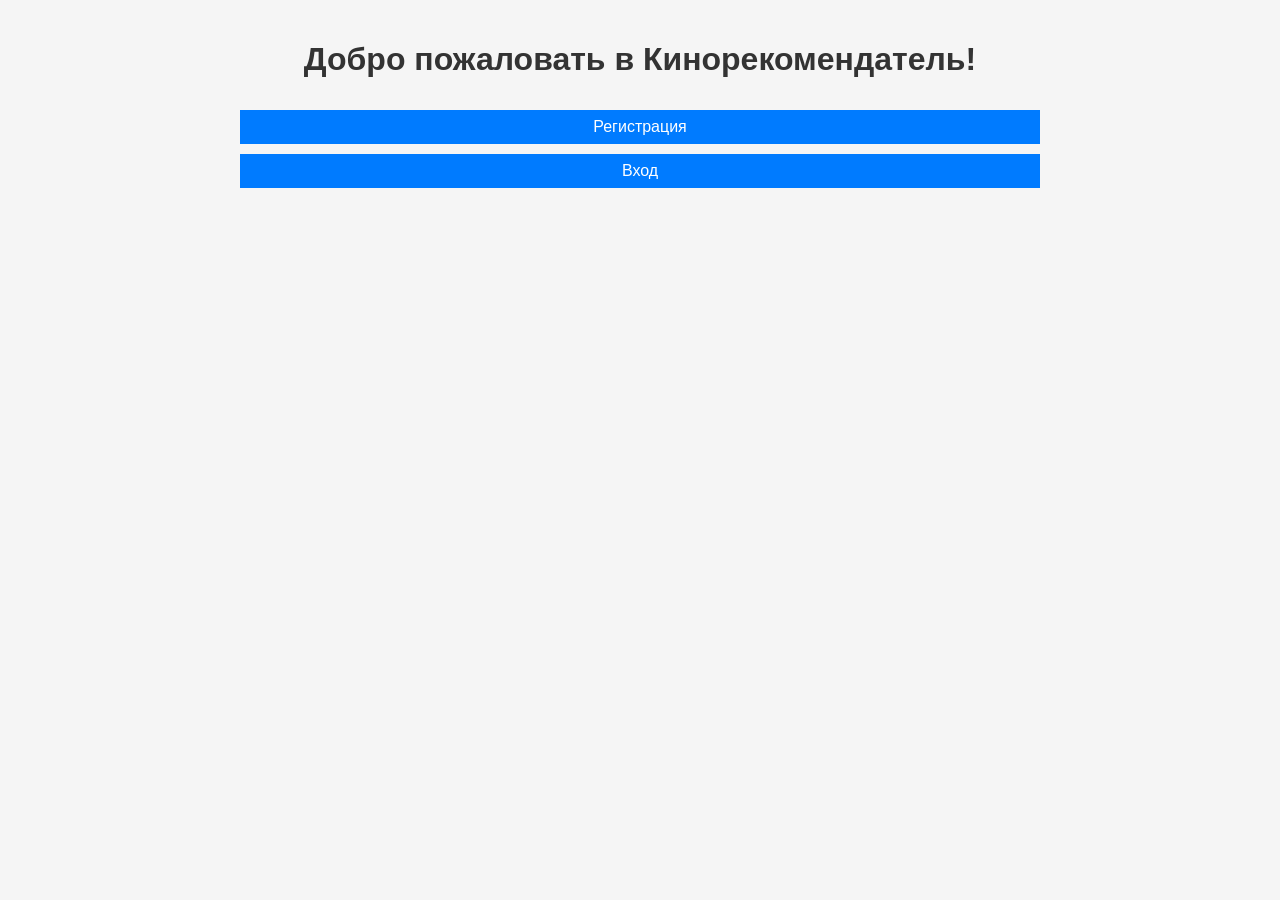
<file: wwwroot/index.html>
<!DOCTYPE html>
<html lang="ru">
<head>
    <meta charset="UTF-8">
    <meta name="viewport" content="width=device-width, initial-scale=1.0">
    <title>Кинорекомендатель</title>
    <link rel="stylesheet" href="style.css">
</head>
<body>
    <h1>Добро пожаловать в Кинорекомендатель!</h1>
    <div class="form-group">
        <button onclick="location.href='register.html'">Регистрация</button>
        <button onclick="location.href='login.html'">Вход</button>
    </div>
</body>
</html>
</file>
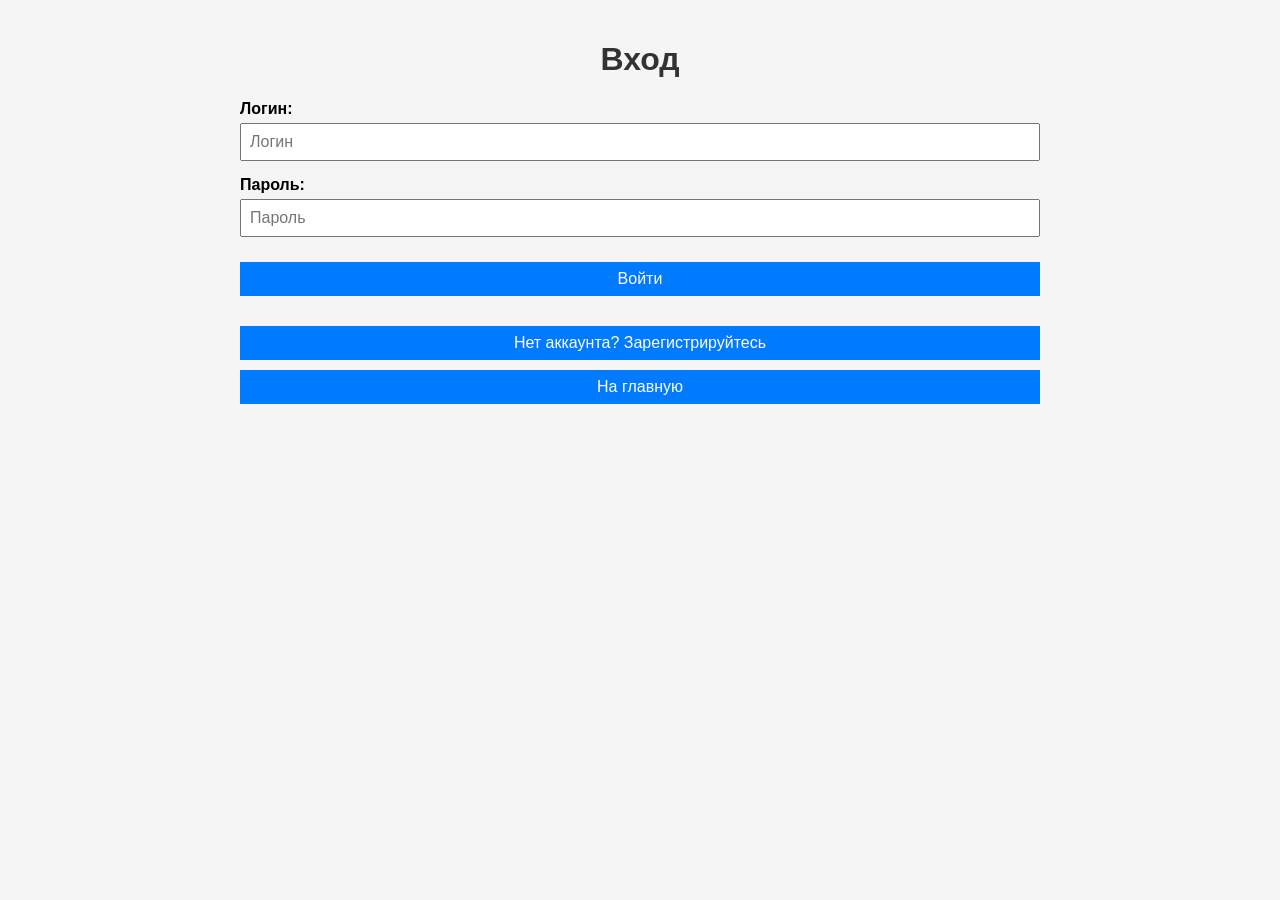
<file: wwwroot/login.html>
<!DOCTYPE html>
<html lang="ru">
<head>
    <meta charset="UTF-8">
    <meta name="viewport" content="width=device-width, initial-scale=1.0">
    <title>Вход</title>
    <link rel="stylesheet" href="style.css">
</head>
<body>
    <h1>Вход</h1>
    <div class="form-group">
        <label>Логин:</label>
        <input type="text" id="login" placeholder="Логин">
    </div>
    <div class="form-group">
        <label>Пароль:</label>
        <input type="password" id="password" placeholder="Пароль">
    </div>
    <button id="loginBtn">Войти</button>
    <div id="message" class="error"></div>
    <div class="form-group" style="margin-top: 20px;">
        <button onclick="location.href='register.html'">Нет аккаунта? Зарегистрируйтесь</button>
        <button onclick="location.href='index.html'">На главную</button>
    </div>

    <script>
        document.getElementById('loginBtn').addEventListener('click', async () => {
            const login = document.getElementById('login').value;
            const password = document.getElementById('password').value;
            const messageDiv = document.getElementById('message');

            const response = await fetch('/api/auth/login', {
                method: 'POST',
                headers: { 'Content-Type': 'application/json' },
                body: JSON.stringify({ login, password })
            });

            if (response.ok) {
                const data = await response.json();
                localStorage.setItem('userId', data.userId);
                localStorage.setItem('userLogin', data.login);
                messageDiv.className = 'success';
                messageDiv.innerText = 'Вход выполнен!';
                setTimeout(() => { location.href = 'quest.html'; }, 1000);
            } else {
                const error = await response.text();
                messageDiv.innerText = error || 'Неверный логин или пароль';
            }
        });
    </script>
</body>
</html>
</file>
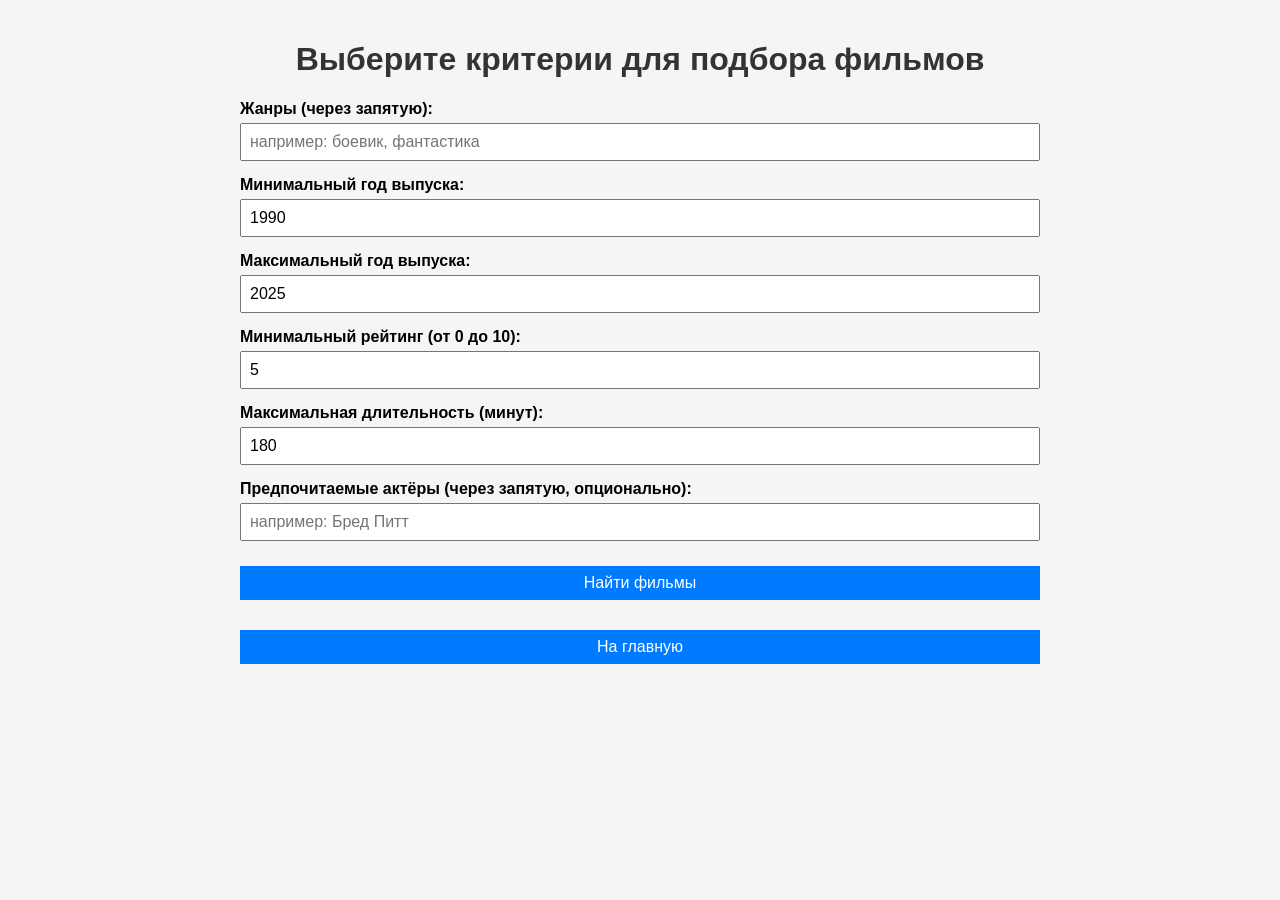
<file: wwwroot/quest.html>
<!DOCTYPE html>
<html lang="ru">
<head>
    <meta charset="UTF-8">
    <meta name="viewport" content="width=device-width, initial-scale=1.0">
    <title>Анкета</title>
    <link rel="stylesheet" href="style.css">
</head>
<body>
    <h1>Выберите критерии для подбора фильмов</h1>
    <div class="form-group">
        <label>Жанры (через запятую):</label>
        <input type="text" id="genres" placeholder="например: боевик, фантастика">
    </div>
    <div class="form-group">
        <label>Минимальный год выпуска:</label>
        <input type="number" id="minYear" value="1990">
    </div>
    <div class="form-group">
        <label>Максимальный год выпуска:</label>
        <input type="number" id="maxYear" value="2025">
    </div>
    <div class="form-group">
        <label>Минимальный рейтинг (от 0 до 10):</label>
        <input type="number" id="minRating" step="0.1" min="0" max="10" value="5">
    </div>
    <div class="form-group">
        <label>Максимальная длительность (минут):</label>
        <input type="number" id="maxDuration" value="180">
    </div>
    <div class="form-group">
        <label>Предпочитаемые актёры (через запятую, опционально):</label>
        <input type="text" id="actors" placeholder="например: Бред Питт">
    </div>
    <button id="searchBtn">Найти фильмы</button>
    <div id="message"></div>
    <div class="form-group" style="margin-top: 20px;">
        <button onclick="location.href='index.html'">На главную</button>
    </div>

    <script>
        document.getElementById('searchBtn').addEventListener('click', async () => {
            const userId = localStorage.getItem('userId');
            if (!userId) {
                alert('Вы не авторизованы. Пожалуйста, войдите.');
                location.href = 'login.html';
                return;
            }

            const genres = document.getElementById('genres').value.split(',').map(g => g.trim()).filter(g => g);
            const minYear = parseInt(document.getElementById('minYear').value);
            const maxYear = parseInt(document.getElementById('maxYear').value);
            const minRating = parseFloat(document.getElementById('minRating').value);
            const maxDuration = parseInt(document.getElementById('maxDuration').value);
            const actors = document.getElementById('actors').value.split(',').map(a => a.trim()).filter(a => a);

            const answers = {
                genres: genres,
                minYear: minYear,
                maxYear: maxYear,
                minRating: minRating,
                maxDuration: maxDuration,
                actors: actors
            };

            localStorage.setItem('questAnswers', JSON.stringify(answers));
            location.href = 'results.html';
        });
    </script>
</body>
</html>
</file>
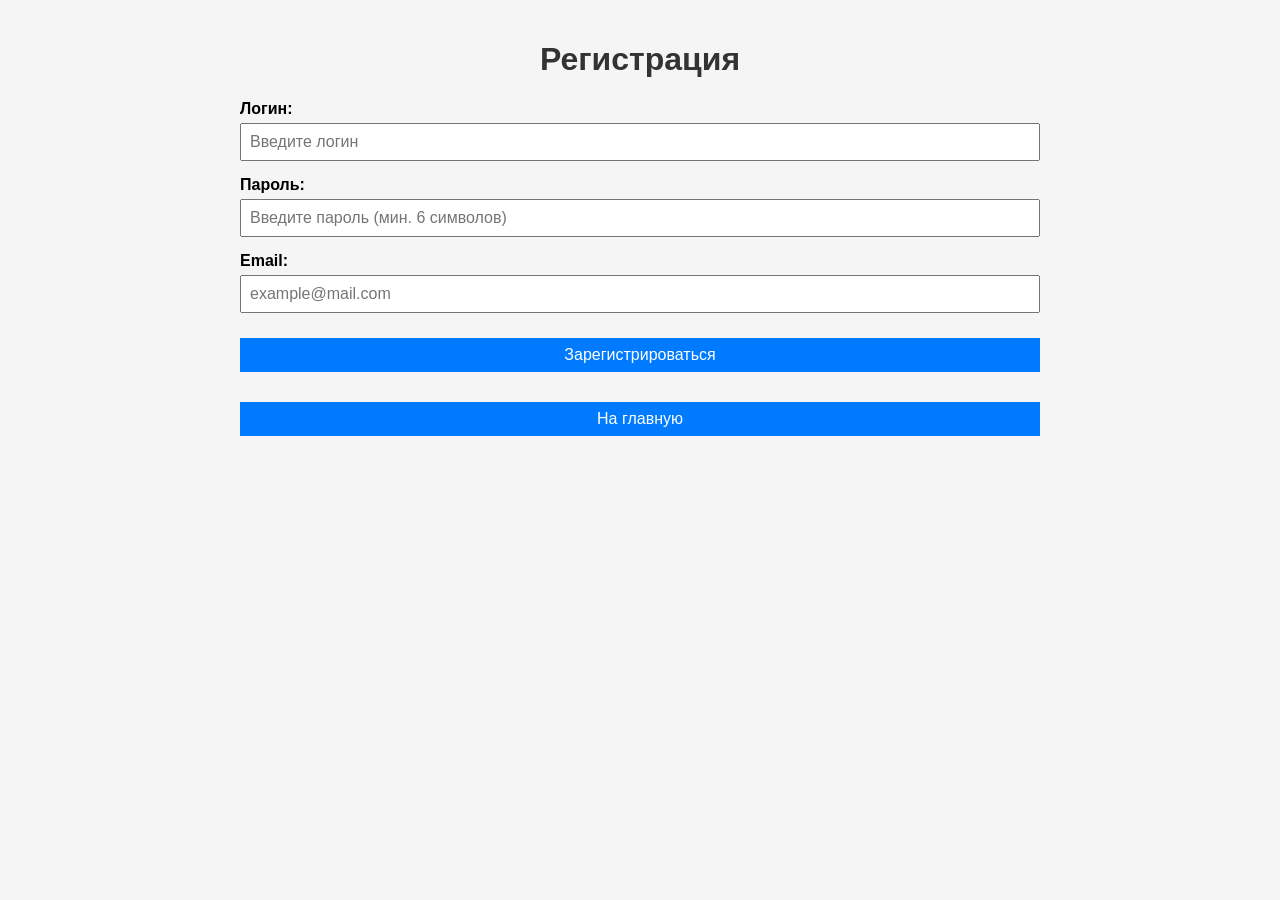
<file: wwwroot/register.html>
<!DOCTYPE html>
<html lang="ru">
<head>
    <meta charset="UTF-8">
    <meta name="viewport" content="width=device-width, initial-scale=1.0">
    <title>Регистрация</title>
    <link rel="stylesheet" href="style.css">
</head>
<body>
    <h1>Регистрация</h1>
    <div class="form-group">
        <label>Логин:</label>
        <input type="text" id="login" placeholder="Введите логин">
    </div>
    <div class="form-group">
        <label>Пароль:</label>
        <input type="password" id="password" placeholder="Введите пароль (мин. 6 символов)">
    </div>
    <div class="form-group">
        <label>Email:</label>
        <input type="email" id="email" placeholder="example@mail.com">
    </div>
    <button id="registerBtn">Зарегистрироваться</button>
    <div id="message" class="error"></div>
    <div class="form-group" style="margin-top: 20px;">
        <button onclick="location.href='index.html'">На главную</button>
    </div>

    <script>
        document.getElementById('registerBtn').addEventListener('click', async () => {
            const login = document.getElementById('login').value;
            const password = document.getElementById('password').value;
            const email = document.getElementById('email').value;
            const messageDiv = document.getElementById('message');

            const response = await fetch('/api/auth/register', {
                method: 'POST',
                headers: { 'Content-Type': 'application/json' },
                body: JSON.stringify({ login, password, email })
            });

            if (response.ok) {
                messageDiv.className = 'success';
                messageDiv.innerText = 'Регистрация успешна! Теперь войдите.';
                setTimeout(() => { location.href = 'login.html'; }, 2000);
            } else {
                const error = await response.text();
                messageDiv.innerText = error || 'Ошибка регистрации';
            }
        });
    </script>
</body>
</html>
</file>
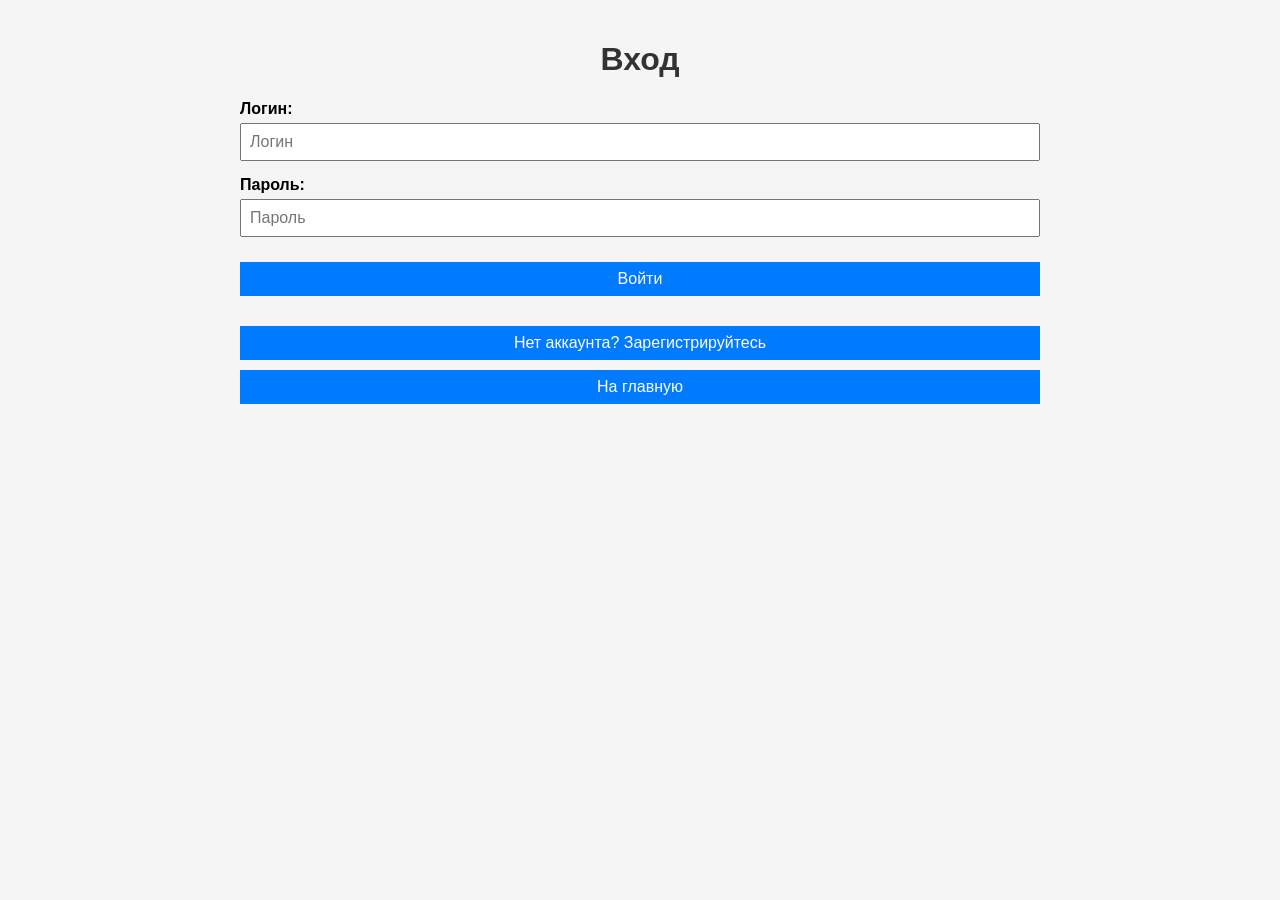
<file: wwwroot/results.html>
<!DOCTYPE html>
<html lang="ru">
<head>
    <meta charset="UTF-8">
    <meta name="viewport" content="width=device-width, initial-scale=1.0">
    <title>Рекомендации</title>
    <link rel="stylesheet" href="style.css">
    <style>
        .movies-grid {
            display: grid;
            grid-template-columns: repeat(auto-fill, minmax(280px, 1fr));
            gap: 25px;
            padding: 20px;
        }

        .movie-card {
            background: white;
            border-radius: 12px;
            overflow: hidden;
            box-shadow: 0 4px 12px rgba(0,0,0,0.1);
            cursor: pointer;
            transition: transform 0.2s, box-shadow 0.2s;
        }

            .movie-card:hover {
                transform: translateY(-5px);
                box-shadow: 0 8px 24px rgba(0,0,0,0.15);
            }

        .movie-poster {
            width: 100%;
            height: 400px;
            object-fit: cover;
            background: #f0f0f0;
        }

        .movie-poster-placeholder {
            width: 100%;
            height: 400px;
            background: linear-gradient(135deg, #667eea 0%, #764ba2 100%);
            display: flex;
            align-items: center;
            justify-content: center;
            color: white;
            font-size: 48px;
            font-weight: bold;
        }

        .movie-info {
            padding: 15px;
        }

        .movie-title {
            font-size: 18px;
            font-weight: bold;
            margin-bottom: 8px;
            color: #333;
        }

        .movie-genre {
            font-size: 14px;
            color: #666;
            margin-bottom: 8px;
        }

        .movie-rating {
            font-size: 16px;
            color: #ff9800;
            font-weight: bold;
        }

            .movie-rating span {
                color: #999;
                font-weight: normal;
            }

        .modal {
            display: none;
            position: fixed;
            top: 0;
            left: 0;
            width: 100%;
            height: 100%;
            background: rgba(0,0,0,0.8);
            z-index: 1000;
            justify-content: center;
            align-items: center;
        }

        .modal-content {
            background: white;
            border-radius: 16px;
            max-width: 800px;
            width: 90%;
            max-height: 90vh;
            overflow-y: auto;
            position: relative;
        }

        .modal-header {
            position: relative;
        }

        .modal-poster {
            width: 100%;
            height: 300px;
            object-fit: cover;
        }

        .modal-close {
            position: absolute;
            top: 15px;
            right: 20px;
            font-size: 32px;
            color: white;
            cursor: pointer;
            background: rgba(0,0,0,0.5);
            width: 40px;
            height: 40px;
            border-radius: 50%;
            display: flex;
            align-items: center;
            justify-content: center;
            transition: background 0.2s;
        }

            .modal-close:hover {
                background: rgba(0,0,0,0.8);
            }

        .modal-body {
            padding: 25px;
        }

        .modal-title {
            font-size: 28px;
            font-weight: bold;
            margin-bottom: 15px;
            color: #333;
        }

        .modal-details {
            display: flex;
            gap: 20px;
            flex-wrap: wrap;
            margin-bottom: 20px;
            padding-bottom: 15px;
            border-bottom: 1px solid #eee;
        }

        .modal-detail {
            font-size: 14px;
            color: #666;
        }

            .modal-detail strong {
                color: #333;
            }

        .modal-description {
            font-size: 16px;
            line-height: 1.5;
            color: #444;
            margin-bottom: 20px;
        }

        .rating-section {
            background: #f5f5f5;
            padding: 15px;
            border-radius: 8px;
            display: flex;
            align-items: center;
            gap: 15px;
            flex-wrap: wrap;
        }

            .rating-section label {
                font-weight: bold;
                color: #333;
            }

        .rating-input {
            width: 80px;
            padding: 8px;
            font-size: 16px;
        }

        .rate-btn {
            background: #007bff;
            color: white;
            border: none;
            padding: 8px 20px;
            border-radius: 6px;
            cursor: pointer;
            width: auto;
        }

            .rate-btn:hover {
                background: #0056b3;
            }

        .loading {
            text-align: center;
            padding: 50px;
            font-size: 18px;
            color: #666;
        }

        .no-results {
            text-align: center;
            padding: 50px;
            font-size: 18px;
            color: #999;
        }

        .load-more-container {
            text-align: center;
            padding: 20px;
        }

        .load-more-btn {
            background: #007bff;
            color: white;
            border: none;
            padding: 12px 30px;
            border-radius: 8px;
            cursor: pointer;
            font-size: 16px;
            width: auto;
        }

            .load-more-btn:hover {
                background: #0056b3;
            }

            .load-more-btn:disabled {
                background: #ccc;
                cursor: not-allowed;
            }

        .back-buttons {
            text-align: center;
            padding: 20px;
            display: flex;
            gap: 15px;
            justify-content: center;
        }

            .back-buttons button {
                width: auto;
                padding: 10px 25px;
            }

        .pagination-info {
            text-align: center;
            padding: 10px;
            color: #666;
            font-size: 14px;
        }

        @media (max-width: 600px) {
            .movies-grid {
                grid-template-columns: 1fr;
            }

            .modal-title {
                font-size: 22px;
            }
        }
    </style>
</head>
<body>
    <h1>Рекомендованные фильмы</h1>
    <div id="loading" class="loading">Загрузка...</div>
    <div id="moviesGrid" class="movies-grid"></div>
    <div id="noResults" class="no-results" style="display: none;">Фильмы не найдены. Попробуйте изменить критерии.</div>

    <div class="load-more-container" id="loadMoreContainer" style="display: none;">
        <button id="loadMoreBtn" class="load-more-btn">Показать ещё</button>
    </div>
    <div class="pagination-info" id="paginationInfo"></div>

    <div class="back-buttons">
        <button onclick="location.href='quest.html'">Новый поиск</button>
        <button onclick="location.href='index.html'">На главную</button>
    </div>

    <!-- Модальное окно -->
    <div id="modal" class="modal">
        <div class="modal-content">
            <div class="modal-header">
                <img id="modalPoster" class="modal-poster" src="" alt="Постер">
                <span class="modal-close" onclick="closeModal()">&times;</span>
            </div>
            <div class="modal-body">
                <div class="modal-title" id="modalTitle"></div>
                <div class="modal-details">
                    <div class="modal-detail"><strong>Год:</strong> <span id="modalYear"></span></div>
                    <div class="modal-detail"><strong>Рейтинг:</strong> <span id="modalRating"></span></div>
                    <div class="modal-detail"><strong>Длительность:</strong> <span id="modalDuration"></span> мин.</div>
                    <div class="modal-detail"><strong>Жанры:</strong> <span id="modalGenre"></span></div>
                    <div class="modal-detail"><strong>Актёры:</strong> <span id="modalActors"></span></div>
                </div>
                <div class="modal-description" id="modalDescription"></div>
                <div class="rating-section">
                    <label>Ваша оценка (1-10):</label>
                    <input type="number" id="modalRatingInput" min="1" max="10" step="1" class="rating-input">
                    <button id="modalRateBtn" class="rate-btn">Оценить</button>
                    <span id="modalRatingStatus" style="color: green; display: none;">✓ Оценка сохранена</span>
                </div>
            </div>
        </div>
    </div>

    <script>
        let currentFilmId = null;
        let currentPage = 1;
        let totalPages = 1;
        let totalCount = 0;
        let currentAnswers = null;
        let isLoading = false;
        let allFilms = [];

        async function loadRecommendations(page = 1) {
            if (isLoading) return;
            isLoading = true;

            const userId = localStorage.getItem('userId');
            if (!userId) {
                alert('Вы не авторизованы.');
                location.href = 'login.html';
                return;
            }

            const answersStr = localStorage.getItem('questAnswers');
            if (!answersStr) {
                document.getElementById('loading').style.display = 'none';
                document.getElementById('noResults').style.display = 'block';
                isLoading = false;
                return;
            }

            currentAnswers = JSON.parse(answersStr);

            try {
                const response = await fetch(`/api/rec/by-quest?page=${page}&pageSize=20`, {
                    method: 'POST',
                    headers: { 'Content-Type': 'application/json' },
                    body: JSON.stringify(currentAnswers)
                });

                if (!response.ok) {
                    throw new Error('Ошибка загрузки');
                }

                const data = await response.json();
                const films = data.items;
                totalCount = data.totalCount;
                totalPages = data.totalPages;
                currentPage = data.currentPage;

                const loading = document.getElementById('loading');
                const moviesGrid = document.getElementById('moviesGrid');
                const noResults = document.getElementById('noResults');
                const loadMoreContainer = document.getElementById('loadMoreContainer');
                const paginationInfo = document.getElementById('paginationInfo');

                loading.style.display = 'none';

                if (films.length === 0 && page === 1) {
                    noResults.style.display = 'block';
                    loadMoreContainer.style.display = 'none';
                    paginationInfo.textContent = '';
                    isLoading = false;
                    return;
                }

                noResults.style.display = 'none';

                // Если это первая страница — очищаем сетку
                if (page === 1) {
                    moviesGrid.innerHTML = '';
                    allFilms = [];
                }

                // Добавляем новые фильмы в массив
                allFilms = [...allFilms, ...films];

                // Отображаем все фильмы
                displayFilms(allFilms);

                // Показываем информацию о пагинации
                if (totalCount > 0) {
                    paginationInfo.textContent = `Показано ${allFilms.length} из ${totalCount} фильмов`;
                }

                // Показываем кнопку "Показать ещё", если есть ещё страницы
                if (currentPage < totalPages) {
                    loadMoreContainer.style.display = 'block';
                } else {
                    loadMoreContainer.style.display = 'none';
                    if (totalCount > 0 && allFilms.length === totalCount) {
                        paginationInfo.textContent = `Все ${totalCount} фильмов загружены`;
                    }
                }

            } catch (error) {
                document.getElementById('loading').innerHTML = 'Ошибка загрузки фильмов. Проверьте, что сервер запущен.';
                console.error(error);
            }

            isLoading = false;
        }

        function displayFilms(films) {
            const moviesGrid = document.getElementById('moviesGrid');
            moviesGrid.innerHTML = '';

            for (const film of films) {
                const card = document.createElement('div');
                card.className = 'movie-card';
                card.onclick = () => openModal(film);

                let posterHtml = '';
                if (film.poster && film.poster !== '') {
                    posterHtml = `<img class="movie-poster" src="${film.poster}" alt="${film.title}" onerror="this.src=''">`;
                } else {
                    posterHtml = `<div class="movie-poster-placeholder">🎬</div>`;
                }

                card.innerHTML = `
                        ${posterHtml}
                        <div class="movie-info">
                            <div class="movie-title">${film.title}</div>
                            <div class="movie-genre">${film.genre || 'жанр не указан'}</div>
                            <div class="movie-rating">⭐ ${film.rating || 'н/д'} <span>/10</span></div>
                        </div>
                    `;
                moviesGrid.appendChild(card);
            }
        }

        function loadMore() {
            if (currentPage < totalPages) {
                loadRecommendations(currentPage + 1);
            }
        }

        function openModal(film) {
            currentFilmId = film.id;

            document.getElementById('modalTitle').textContent = film.title;
            document.getElementById('modalYear').textContent = film.year || 'н/д';
            document.getElementById('modalRating').textContent = film.rating || 'н/д';
            document.getElementById('modalDuration').textContent = film.duration || 'н/д';
            document.getElementById('modalGenre').textContent = film.genre || 'н/д';
            document.getElementById('modalActors').textContent = film.actors || 'н/д';
            document.getElementById('modalDescription').textContent = film.description || 'нет описания';

            const posterImg = document.getElementById('modalPoster');
            if (film.poster && film.poster !== '') {
                posterImg.src = film.poster;
                posterImg.style.display = 'block';
            } else {
                posterImg.style.display = 'none';
            }

            document.getElementById('modalRatingInput').value = '';
            document.getElementById('modalRatingStatus').style.display = 'none';

            document.getElementById('modal').style.display = 'flex';
        }

        function closeModal() {
            document.getElementById('modal').style.display = 'none';
            currentFilmId = null;
        }

        document.getElementById('modalRateBtn').addEventListener('click', async () => {
            const userId = localStorage.getItem('userId');
            if (!userId) {
                alert('Вы не авторизованы.');
                return;
            }

            const score = parseInt(document.getElementById('modalRatingInput').value);
            if (isNaN(score) || score < 1 || score > 10) {
                alert('Оценка должна быть от 1 до 10');
                return;
            }

            try {
                const response = await fetch('/api/rec/rate', {
                    method: 'POST',
                    headers: { 'Content-Type': 'application/json' },
                    body: JSON.stringify({
                        userId: parseInt(userId),
                        filmId: currentFilmId,
                        score: score
                    })
                });

                if (response.ok) {
                    const statusSpan = document.getElementById('modalRatingStatus');
                    statusSpan.style.display = 'inline';
                    setTimeout(() => {
                        statusSpan.style.display = 'none';
                    }, 2000);
                } else {
                    alert('Ошибка при сохранении оценки');
                }
            } catch (error) {
                alert('Ошибка при сохранении оценки');
            }
        });

        window.onclick = function (event) {
            const modal = document.getElementById('modal');
            if (event.target === modal) {
                closeModal();
            }
        };

        document.getElementById('loadMoreBtn').addEventListener('click', loadMore);

        loadRecommendations(1);
    </script>
</body>
</html>
</file>
<file: wwwroot/style.css>
body {
    font-family: Arial, sans-serif;
    max-width: 800px;
    margin: 0 auto;
    padding: 20px;
    background-color: #f5f5f5;
}
h1 {
    color: #333;
    text-align: center;
}
.form-group {
    margin-bottom: 15px;
}
label {
    display: block;
    margin-bottom: 5px;
    font-weight: bold;
}
input, select, button {
    padding: 8px;
    font-size: 16px;
    width: 100%;
    box-sizing: border-box;
}
button {
    background-color: #007bff;
    color: white;
    border: none;
    cursor: pointer;
    margin-top: 10px;
}
button:hover {
    background-color: #0056b3;
}
.error {
    color: red;
    margin-top: 10px;
}
.success {
    color: green;
    margin-top: 10px;
}
</file>
